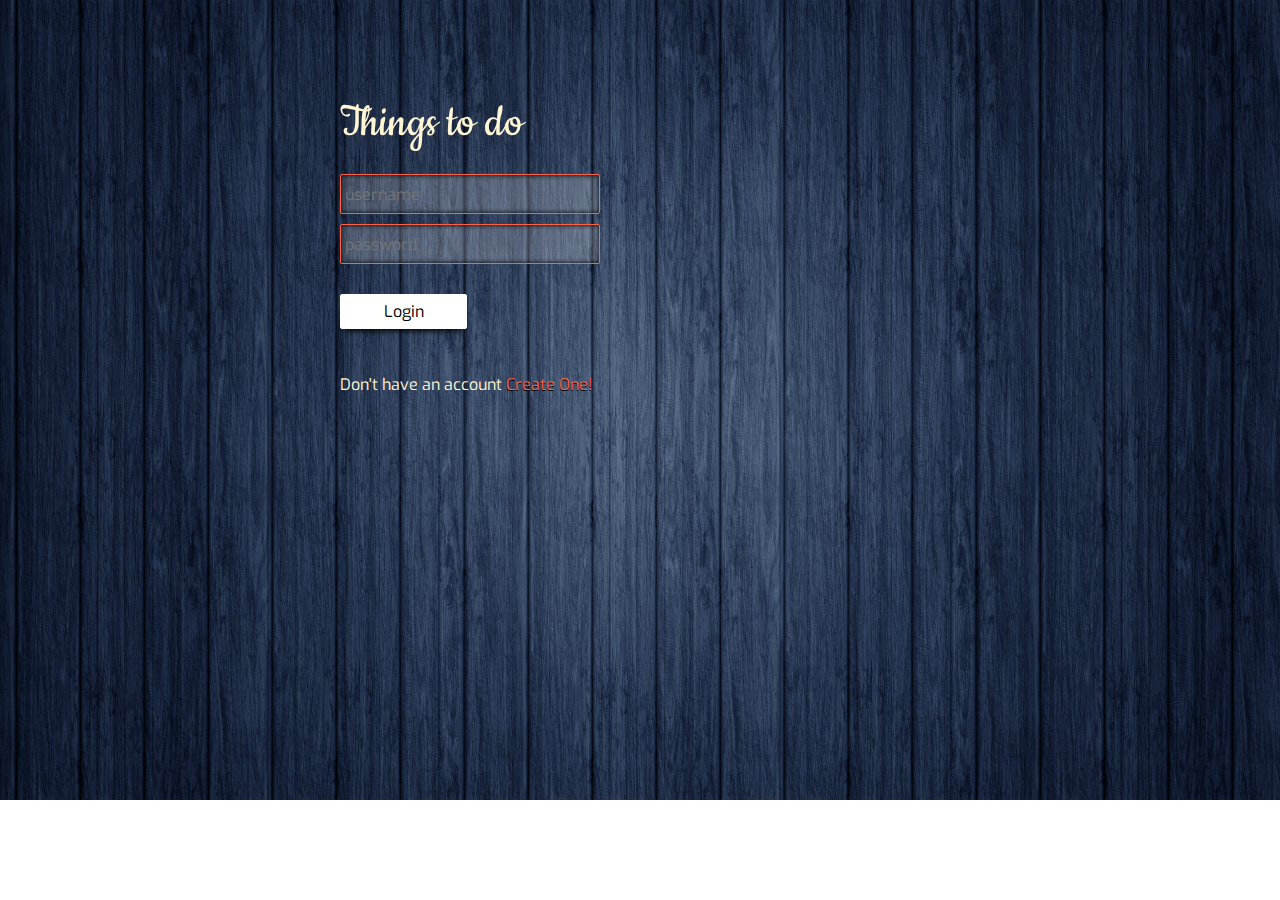
<file: todo_built - login/login.html>
<!DOCTYPE html>
<html>
    <head>
        <meta charset="UTF-8">
        <link rel="shortcut icon" href="src/rp_logo.ico" />
        <title>ToDo Login</title>
        
        <link rel="stylesheet" type="text/css" href="css/reset.css">
        <script src="built.min/built.min.js"></script>
        
        <script src="js/login_script.js"></script>
        <link rel="stylesheet" type="text/css" href="css/style.css" />
    </head>
    <body onload="checkSession()">
        
        <div class="backdrop"></div>
        
        <div id="login">
            
            <div class="header">
                <h3>
                <a href="#"></a>Things<span> to do</span>
                </h3>
            </div>
            
            <div class="login">
                <form name = "myform">
                    <input type="text"  placeholder="username" id="username" name="username" value=""><br>
                    <input type="password" placeholder="password" id="password" name="password" value="" onkeydown="if (event.keyCode == 13) document.getElementById('btnSearch').click()"><br>
                    
                    <input type="button" id="btnSearch2" value="SignUp" name="Submit2" onclick="signup()">
                    <input type="button" id="btnSearch" value="Login" name="Submit" onclick="login()">
                </form>
            </div>
            
            </div><!--end of login div-->
            <div id="msg"></div>
            <div id="msg2">Don't have an account<span onclick="toggleInput()"> Create One!</span></div>
        </body>
    </html>
</file>
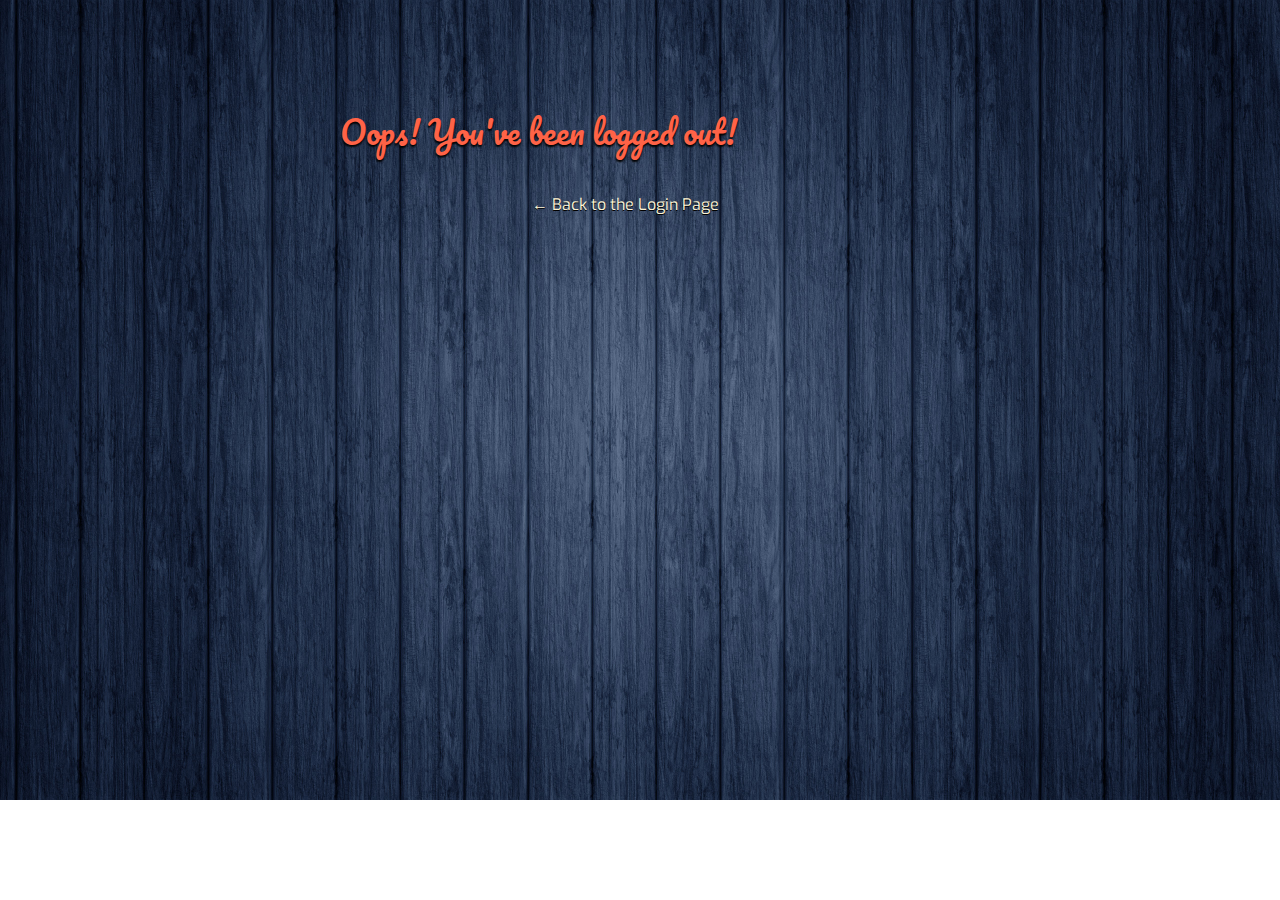
<file: todo_built - login/logout.html>
<!DOCTYPE html>
<html>
    <head>
        <meta charset="UTF-8">
        <link rel="shortcut icon" href="src/rp_logo.ico" />
        <title>ToDo Login</title>
        
        <link rel="stylesheet" type="text/css" href="css/reset.css">
        <script src="built.min/built.min.js"></script>
        
        <script src="js/login_script.js"></script>
        <link rel="stylesheet" type="text/css" href="css/style.css" />
    </head>
    <body>
        
        <div class="backdrop"></div>
        
      
            <div id="msg3"> Oops! You've been logged out!</div>
             <a href="login.html" class="msg4"> &#8592; Back to the Login Page</a>
            
        </body>
    </html>
</file>
<file: todo_built - login/css/style.css>
@import url(http://fonts.googleapis.com/css?family=Pacifico);
@import url(http://fonts.googleapis.com/css?family=Cookie);
@import url(http://fonts.googleapis.com/css?family=Cabin+Sketch:400,700);
@import url(http://fonts.googleapis.com/css?family=Exo:100,200,400);

html {	
	font-family: 'Pacifico', cursive;
}

body {
  line-height: 1;
  margin: 0 auto;  
  text-align: left;
  width: 37.5em;
  margin-top: 3.2em;
  background-image: url("../src/bg1.jpg");
  background-repeat: no-repeat;
  background-size: cover;
 
}

h2 {
	     background-image: url("../src/top-sheet.png");
  background-repeat: no-repeat;
  height: 0.78em;
  padding-left: 16%;
  position: relative;
  padding-top: 8%;
  font-family: 'Cookie', cursive;
  font-size: 43px;
}
li {
	  display:  inline-block;
	  padding-left: 5.5em;	 
}

.preview {
  padding-left: 5.5em;
  background-image: url("../src/sheet.png");
  background-repeat: no-repeat;
  width: 100%;
  padding-top: 0.8em;
  height: 1.9em;
}
ul {
   background-image: url("../src/sheet.png");
    background-repeat: no-repeat;
    height: 2.7em;
}

.preview-text {
  background: none; 
  font-family: 'Pacifico', cursive;
  border: 0;
  outline:0;
  margin-left: 1.4em;
}

.temp {
     margin-left: 0;
}
.edit {
      font-size: 1em;
    max-width: 9.4em;
    margin-top: 0.55em;
    color: steelblue;
    margin-left: 1.6em;
}
.search {
   background-image: url("../src/search-sheet.png");
    background-repeat: no-repeat;
    height: 2.1em;
     margin-left:0;
       width: 100%;
  padding-left: 19%;
  padding-top: 3%;
}
.done {
  text-decoration: line-through;
  color: red;
}

.li-text{
	display: inline-block;
 	min-width: 9.4em;
 	margin-left: 0.3em;
  margin-top: 1em;
}
.form {
	  margin: 1.5em;
	  background-image: url("../src/bottom-sheet.png");
	  background-repeat: no-repeat;
	  height: 7em;
	  margin-left: 0;
	  padding-left: 6em;  
	  padding-top: 2em;
	  margin-top: 0;
}
@-webkit-keyframes pulse {
  25% {
    -webkit-transform: scale(1.2);
    transform: scale(1.2);
  }
  75% {
    -webkit-transform: scale(0.8);
    transform: scale(0.8);
  }
}

@keyframes pulse {
  25% {
    -webkit-transform: scale(1.2);
    -ms-transform: scale(1.2);
    transform: scale(1.2);
  }
  75% {
    -webkit-transform: scale(0.8);
    -ms-transform: scale(0.8);
    transform: scale(0.8);
  }
}

.remove {
  font-size:1.2em;
  
  
}

.up:hover,  .down:hover, .remove:hover {
  -webkit-animation-name: pulse;
  animation-name: pulse;
  -webkit-animation-duration: 1s;
  animation-duration: 1s;
  -webkit-animation-timing-function: linear;
  animation-timing-function: linear;
  -webkit-animation-iteration-count: infinite;
  animation-iteration-count: infinite;
}
.up, .remove, .down {
 -webkit-transform: translateZ(0);
  -ms-transform: translateZ(0);
  transform: translateZ(0);
  
  color: red;
  text-decoration: none;
   
}

.add:hover, .clear-c:hover {
   /*  transform: scale(1.2); */
      transform: translateY(-2px); 
 }

.up:active, .remove:active, .down:active, .add:active , .clear-c:active {
    transform: scale(0.8);    
 }

.up {
	content: url("../src/up.png");
	width:0.5em;
}

.down {
	content: url("../src/down.png");
	width:0.5em;
}
/* .add {
  content: url("../src/add.png");  
  width: 1em;  
} */
.add {
     content: url("../src/add.png");
	    width: 3.5em;
      margin-bottom: 0.1em;  
  	  cursor: pointer;
}
.clear-c {
     content: url("../src/clear-completed.png");
     width: 11em;
    margin-top: 16px;
    margin-left: -6px;
    cursor: pointer;
}
.submit {
  border: 0;
    background: none; 
    outline:0;
}



/* checkbox */
input[type="checkbox"].graphic {
    display: none;
}
 
input[type="checkbox"].graphic + label,
input[type="checkbox"].graphic + label:after {
    padding: 6px 3px;
    display: inline-block;
}
input[type="checkbox"].graphic + label {
    position: relative;
    padding-left: 10px; 
    /* style */
    background-color: rgba(237, 16, 16, 0.4);
    color: #444;
    border: 1px solid rgba(255,255,255,0.2);
    border-radius: 4px;
    margin: 1px;
}
input[type="checkbox"].graphic + label:after {
    position: absolute;
    /* style */
      top: -12px;
	  left: -3px;
	  font-size: 120%;
}
input[type="checkbox"].graphic + label:hover:after,
input[type="checkbox"].graphic:checked + label:after {
    content: '\2714';
}

/* style */
input[type="checkbox"].graphic + label:hover:after {
  text-shadow: 0 0 7px rgba(255,255,255,0.1);
  color: rgba(0,0,0,0);
}
input[type="checkbox"].graphic:checked + label:hover:after {
  text-shadow: none;
  color: inherit;
}
input[type="checkbox"].graphic + label:hover,
input[type="checkbox"].graphic:checked + label:hover {
    border: 1px solid black;
}

input[type="checkbox"].graphic + label:active,
input[type="checkbox"].graphic:checked + label:active {
    box-shadow: 0 1px 2px rgba(0,0,0,0.05), inset 0px 0 7px 1px rgba(0,0,0,0.5), inset 0px 0 3px 0 rgba(0,0,0,0.4);
  border: none;
  margin: 2px;
}
input[type="checkbox"].graphic:checked + label {
    color: rgba(236, 38, 38, 1);
    border: 1px solid #888;
}

.login input[type=text] {
  width: 250px;
  height: 30px;
  background: rgba(255,255,255,0.2);
  border: 1px solid tomato;
  border-radius: 2px;
  color: #FFF6D5;
  font-family: 'Exo', sans-serif;
  font-size: 16px;
  font-weight: 400;
  padding: 4px;
  box-shadow: inset 0 0 5px #000000;
}

.login input[type=text]:focus {
  outline: none;
  border: 1px solid rgba(12, 18, 38, 1);
  background: rgba(255,255,255,0.5);
}

.login input[type=password] {
  width: 250px;
  height: 30px;
  background: rgba(255,255,255,0.2);
  border: 1px solid tomato;
  border-radius: 2px;
  color: #FFF6D5;
  font-family: 'Exo', sans-serif;
  font-size: 16px;
  font-weight: 400;
  padding: 4px;
  margin-top: 10px;
  box-shadow: inset 0 0 5px #000000;
}

.login input[type=password]:focus {
  outline: none;
  border: 1px solid rgba(12, 18, 38, 1);
  background: rgba(255,255,255,0.5);
}

.login input[type=button] {
  width: 127px;
  height: 35px;
  background: rgba(255,255,255,1);
  border: 1px solid rgba(255,255,255,1);
  box-shadow: 0 8px 6px -6px black;
  cursor: pointer;
  border-radius: 2px;
  color: black;
  font-family: 'Exo', sans-serif;
  font-size: 16px;
  font-weight: 400;
  padding: 6px;
  margin-top: 30px;
}

.login input[type=button]:active {
  color: tomato;
  font-weight: 600;
  background: rgba(255,255,255,1);
  border: 1px solid rgba(255,255,255,1);
}

.login input[type=button]:hover {
  color: #17253F;
  font-weight: 600;
  background: rgba(255,255,255,0.7);
 /*  border: 1px solid rgba(255,255,255,0.7); */
  box-shadow: none;
}

.login input[type=button]:focus {
  outline: none;
  border: 0;
}
.header {
 
  height: 1.5em;  
  position: relative;
  color: rgb(255, 246, 213);
  padding-top: 8%;
  font-family: 'Cookie', cursive;
  font-size: 50px;
}
#msg {
  display:none;
  position: relative;
   margin-top: -1.5em;
  left: 25%;
  color: tomato;
  text-shadow: 0px 2px 2px #000000;
}

#msg3 {
  color: tomato;
  text-shadow: 0px 2px 2px #000000;
  font-size: 2em;  
  padding-top: 2em;
}
#email {
  float:left;  
  color: tomato;
  text-shadow: 0px 2px 2px #000000;
  margin-bottom: 0.5em;
  cursor: default;
}
#logout { 
  float:right;
  margin-right: 12em;
  color: tomato;
  text-shadow: 0px 2px 2px #000000;
}
#logout:hover {
    color: rgb(255, 246, 213);
    text-shadow: none; 
}
a {
  text-decoration:none;
}

#msg2, .msg4 {
  position: relative;
  font-family: 'Exo', sans-serif;
  font-size: 16px;
  font-weight: 400;
  color: #FFF6D5;
  padding-top: 3em;
}
.msg4 {
  text-shadow: 0px 1px 0px #000000;
  top: 3em;
  left: 12em;
}
#msg2 span {
   color: tomato;
   cursor: pointer;
     text-shadow: 0px 1px 0px #000000;
 }
#msg2 span:hover, .msg4:hover {
    text-shadow: none;

}
#btnSearch2 {
  display: none;
}
#btnSearch {
  display:block;
}
</file>
